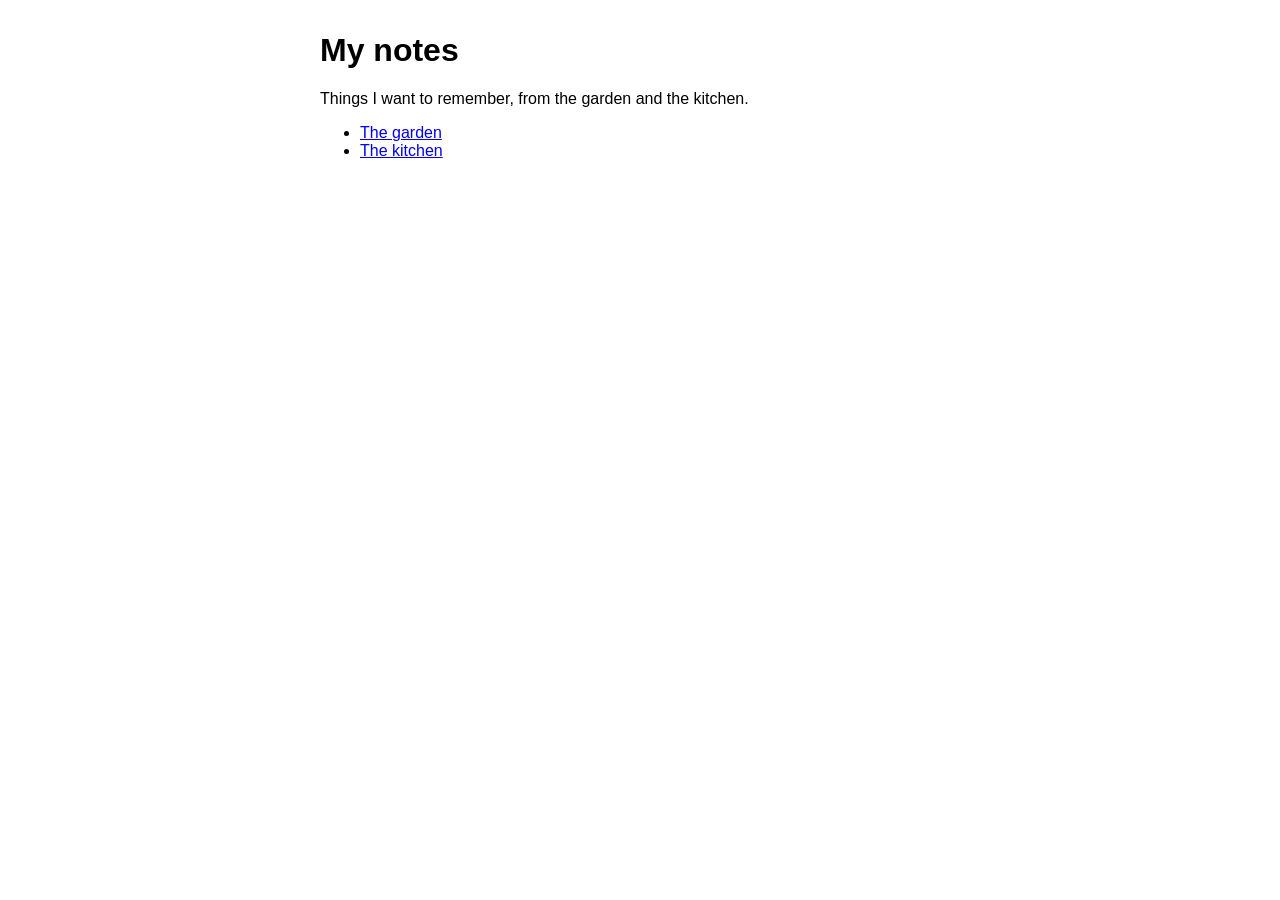
<file: examples/notes-site/project/pages/index.html>
<!doctype html>
<html lang="en">
<head>
<meta charset="utf-8">
<title>My notes</title>
<link rel="stylesheet" href="style.css">
</head>
<body>
<h1>My notes</h1>
<p>Things I want to remember, from the garden and the kitchen.</p>
<ul>
<li><a href="garden.html">The garden</a></li>
<li><a href="kitchen.html">The kitchen</a></li>
</ul>
</body>
</html>
</file>
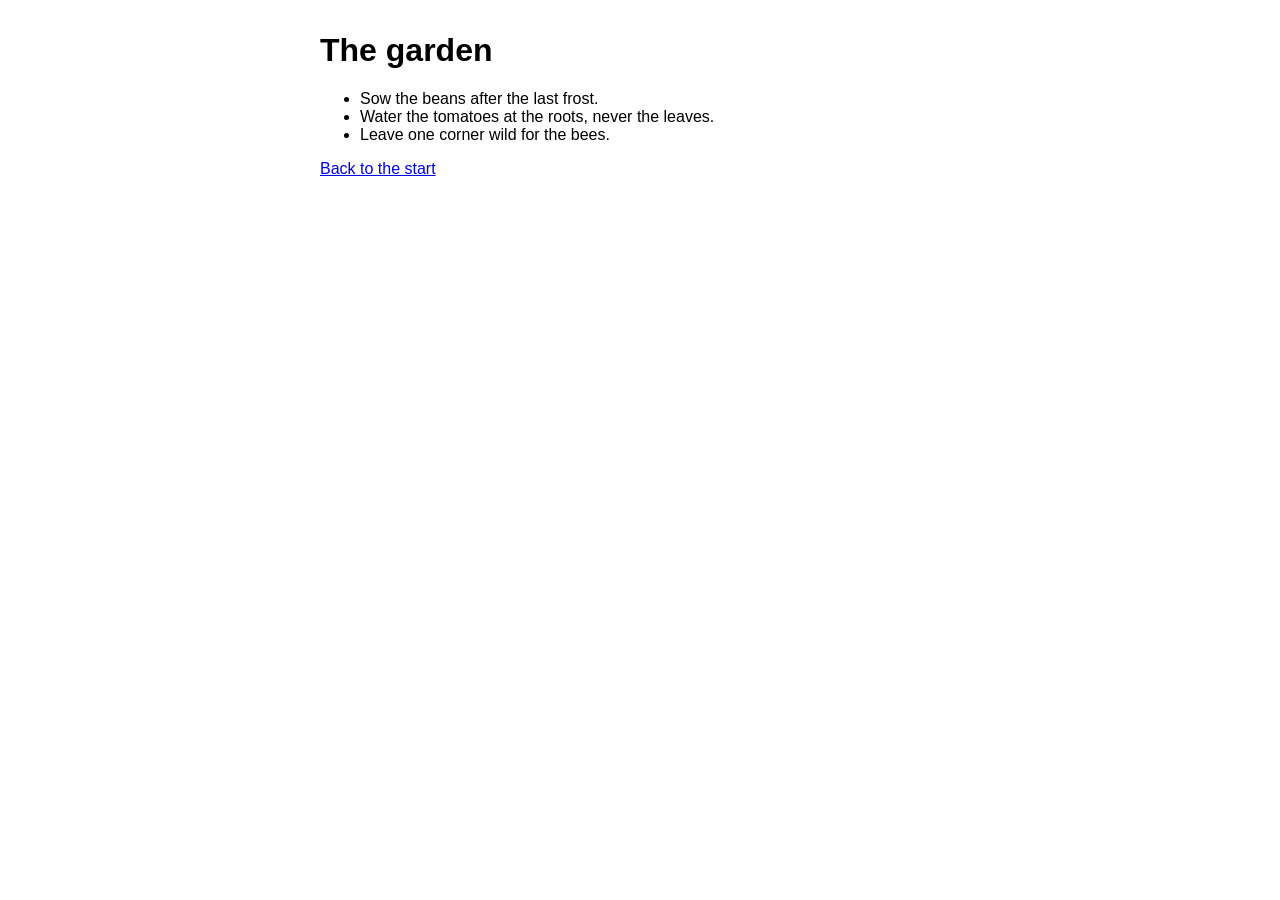
<file: examples/notes-site/project/pages/garden.html>
<!doctype html>
<html lang="en">
<head>
<meta charset="utf-8">
<title>The garden</title>
<link rel="stylesheet" href="style.css">
</head>
<body>
<h1>The garden</h1>
<ul>
<li>Sow the beans after the last frost.</li>
<li>Water the tomatoes at the roots, never the leaves.</li>
<li>Leave one corner wild for the bees.</li>
</ul>
<p><a href="index.html">Back to the start</a></p>
</body>
</html>
</file>
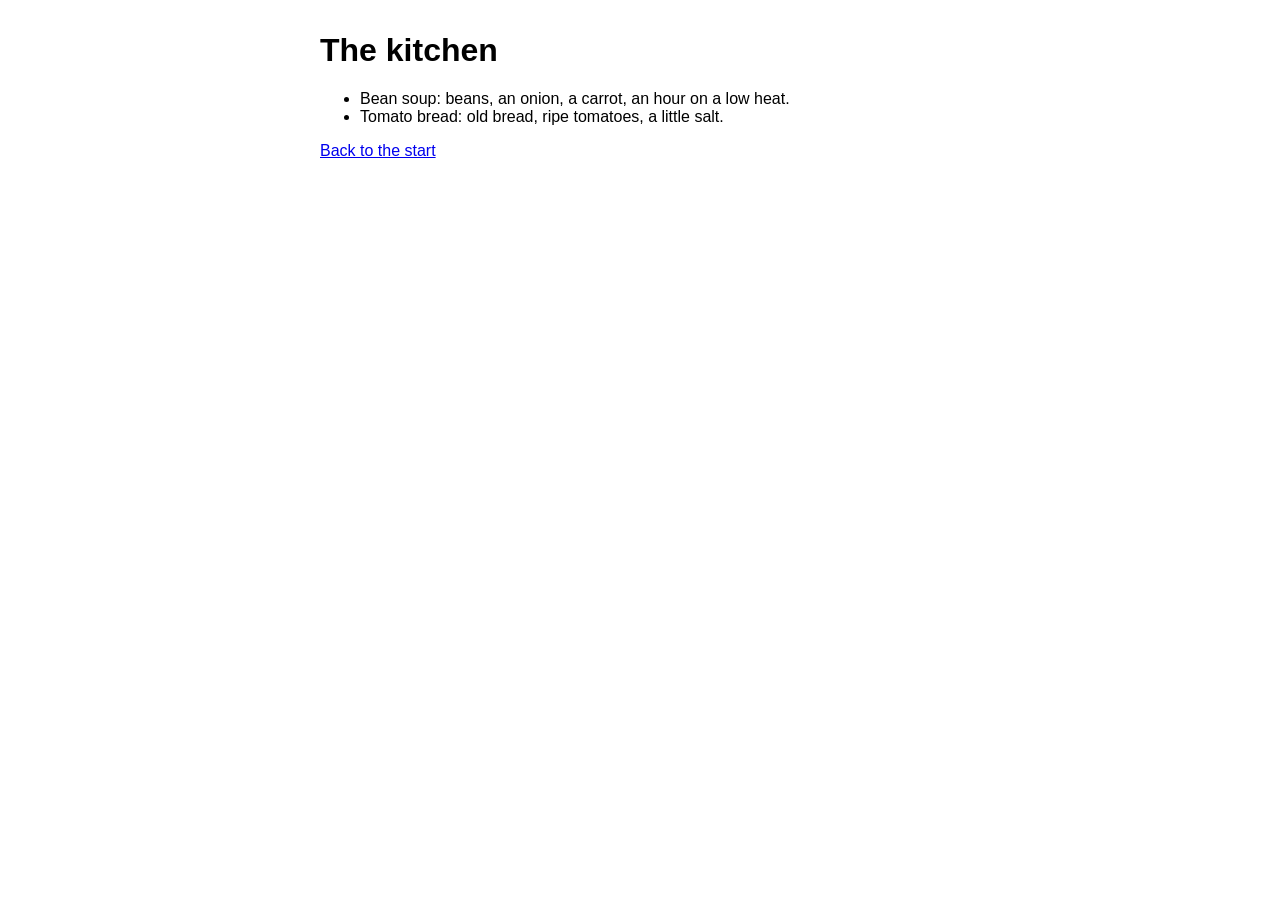
<file: examples/notes-site/project/pages/kitchen.html>
<!doctype html>
<html lang="en">
<head>
<meta charset="utf-8">
<title>The kitchen</title>
<link rel="stylesheet" href="style.css">
</head>
<body>
<h1>The kitchen</h1>
<ul>
<li>Bean soup: beans, an onion, a carrot, an hour on a low heat.</li>
<li>Tomato bread: old bread, ripe tomatoes, a little salt.</li>
</ul>
<p><a href="index.html">Back to the start</a></p>
</body>
</html>
</file>
<file: examples/notes-site/project/pages/style.css>
body { font-family: sans-serif; max-width: 40em; margin: 2em auto; padding: 0 1em; }
</file>
